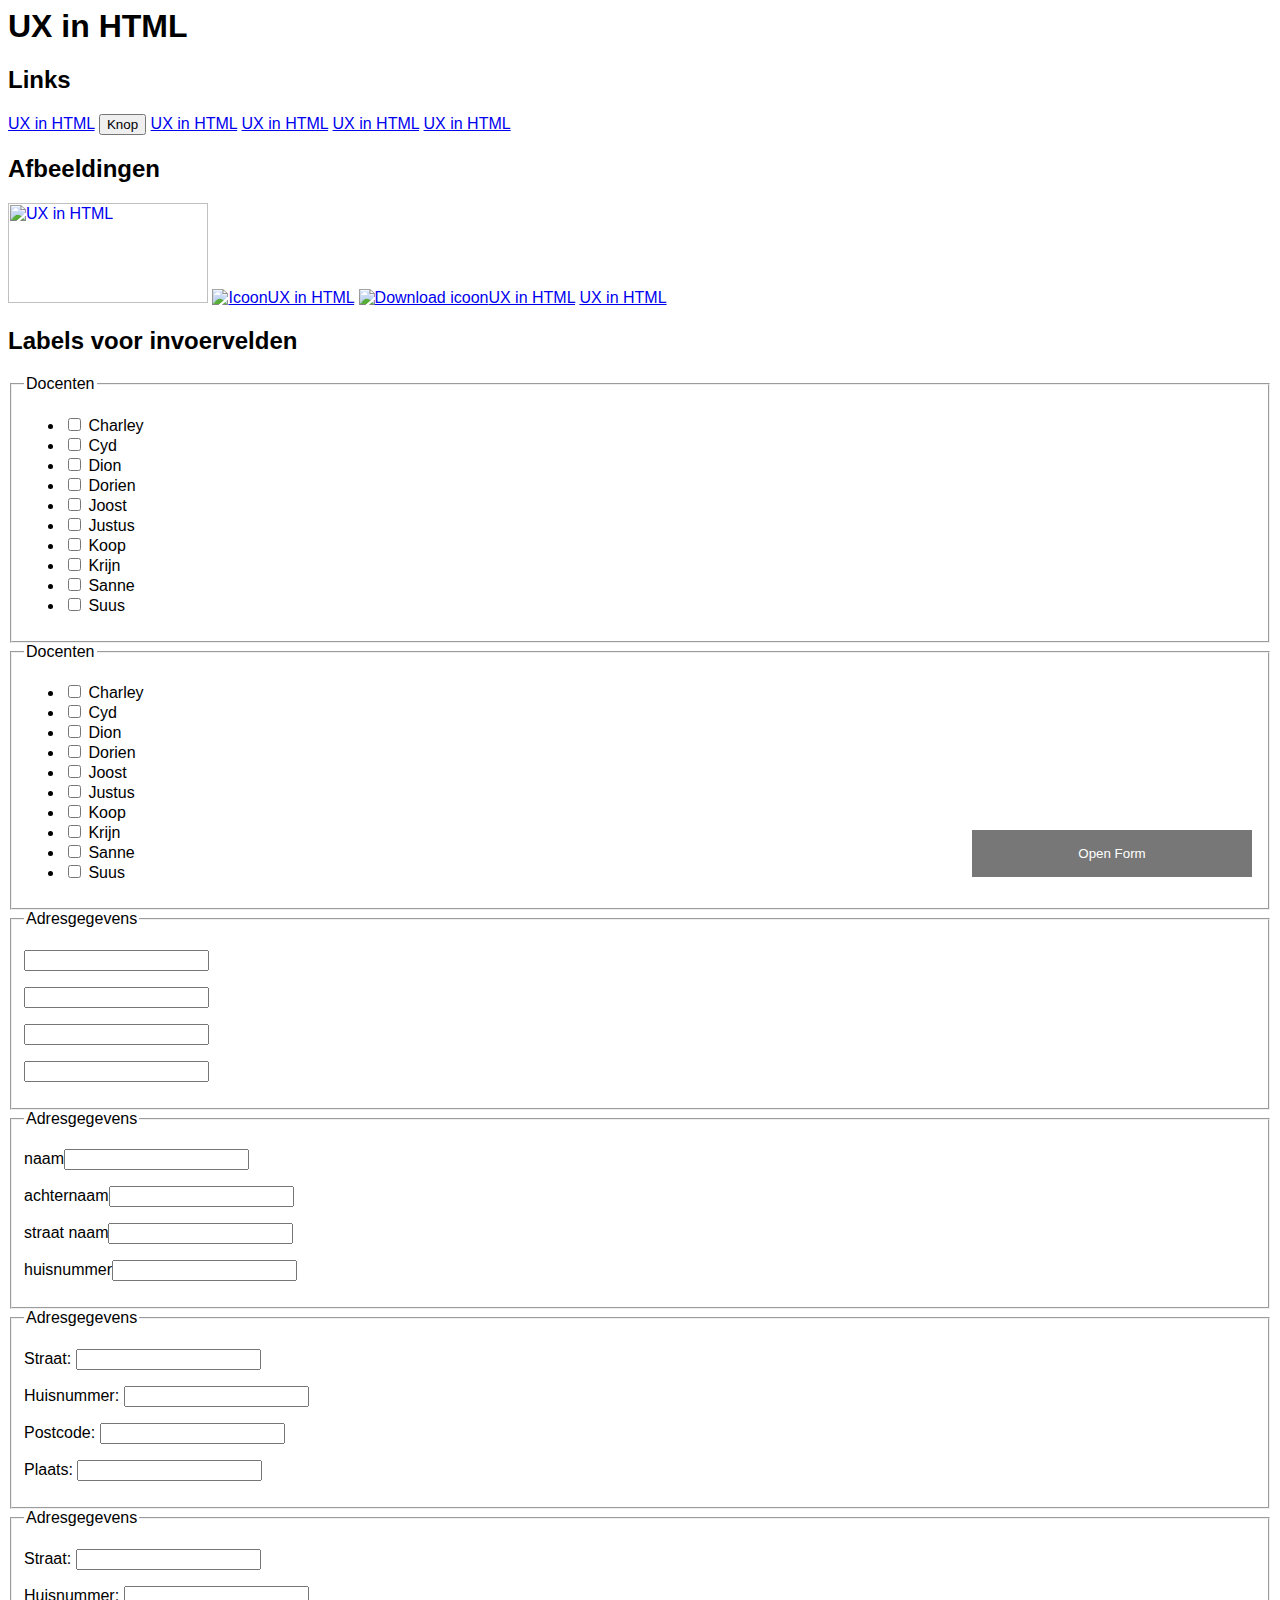
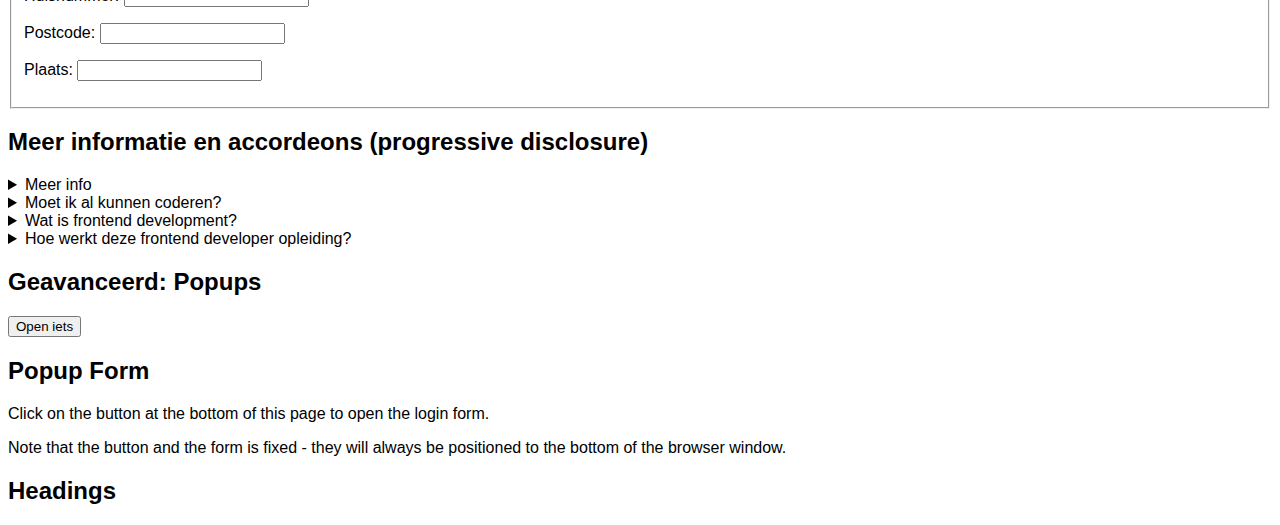
<file: ux_van_html/ux.html>
<h1>UX in HTML</h1>

<h2>Links</h2>

<a target="_blank" href="ux.html">UX in HTML</a>

<button>Knop</button>

<a target="_blank" href="ux.html">UX in HTML</a>
<a target="_blank" href="ux.html">UX in HTML</a>
<a target="_blank" href="ux.html">UX in HTML</a>
<a target="_blank" href="ux.html">UX in HTML</a>


<h2>Afbeeldingen</h2>

<a href="ux.html"><img alt="UX in HTML" width="200" height="100"></a>

<a href="ux.html"><img alt="Icoon">UX in HTML</a>

<a href="ux.html"><img alt="Download icoon">UX in HTML</a>

<a href="ux.html"><img alt="">UX in HTML</a>


<h2>Labels voor invoervelden</h2>

<fieldset>
    <legend>Docenten</legend>
    <ul>
      <li><input type="checkbox"> Charley</li>
      <li><input type="checkbox"> Cyd</li>
      <li><input type="checkbox"> Dion</li>
      <li><input type="checkbox"> Dorien</li>
      <li><input type="checkbox"> Joost</li>
      <li><input type="checkbox"> Justus</li>
      <li><input type="checkbox"> Koop</li>
      <li><input type="checkbox"> Krijn</li>
      <li><input type="checkbox"> Sanne</li>
      <li><input type="checkbox"> Suus</li>
    </ul>
</fieldset>

<fieldset>
    <legend>Docenten</legend>
    <ul>
      <li><label><input type="checkbox"> Charley</label></li>
      <li><label><input type="checkbox"> Cyd</label></li>
      <li><label><input type="checkbox"> Dion</label></li>
      <li><label><input type="checkbox"> Dorien</label></li>
      <li><label><input type="checkbox"> Joost</label></li>
      <li><label><input type="checkbox"> Justus</label></li>
      <li><label><input type="checkbox"> Koop</label></li>
      <li><label><input type="checkbox"> Krijn</label></li>
      <li><label><input type="checkbox"> Sanne</label></li>
      <li><label><input type="checkbox"> Suus</label></li>
    </ul>
</fieldset>


<fieldset>
    <legend>Adresgegevens</legend>
    <p><input type="text"></p>
    <p><input type="text"></p>
    <p><input type="text"></p>
    <p><input type="text"></p>
</fieldset>

<fieldset>
    <legend>Adresgegevens</legend>
    <p><label>naam<input type="text"></label></p>
    <p><label>achternaam<input type="text"></label></p>
    <p><label>straat naam<input type="text"></label></p>
    <p><label>huisnummer<input type="text"></label></p>
</fieldset>

<fieldset>
    <legend>Adresgegevens</legend>
    <p>Straat: <input type="text"></p>
    <p>Huisnummer: <input type="text"></p>
    <p>Postcode: <input type="text"></p>
    <p>Plaats: <input type="text"></p>
</fieldset>

<fieldset>
    <legend>Adresgegevens</legend>
    <p><label>Straat: <input type="text"></label></p>
    <p><label>Huisnummer: <input type="text"></label></p>
    <p><label>Postcode: <input type="text"></label></p>
    <p><label>Plaats: <input type="text"></label></p>
</fieldset>

<style>
    input:hover, input:focus {
      outline: 2px solid blue;
    }
</style>


<h2>Meer informatie en accordeons (progressive disclosure)</h2>

<details>
    <summary>Meer info</summary>
    <p>Deze informatie krijg je pas later te zien.</p>
    <p>Kan handig zijn.</p>
</details>

<details name="faq">
    <summary>Moet ik al kunnen coderen?</summary>
    <p>Nee, je hebt helemaal geen voorkennis nodig om te beginnen aan deze opleiding, we kunnen je alles leren! Als je wel al voorkennis hebt, is dat alleen maar goed, dan kunnen we je helpen je skills te verbeteren en te verdiepen in de stof.</p>
</details>
<details name="faq">
    <summary>Wat is frontend development?</summary>
    <p>Een frontend developer ontwerpt en bouwt websites in HTML, CSS en JavaScript. Deze frontend talen leer je bij ons, je hebt dus geen voorkennis nodig.</p>
</details>
<details name="faq">
    <summary>Hoe werkt deze frontend developer opleiding?</summary>
    <p>Je richt je tijdens deze tweejarige studie op webdesign, visual interface design en frontend development. Vanaf het begin van de opleiding werk je aan actuele opdrachten van échte opdrachtgevers, en leer je samenwerken in multidisciplinaire teams.
        <a href="">a zonder href</a>
    </p>
</details>

<h2>Geavanceerd: Popups</h2>

<button popovertarget="popup">Open iets</button>

<dialog popover id="popup">
  <p>Dit staat in een popup/overlay/popover.</p>
  <p>Leuk he.</p>
  <button popovertarget="popup" popovertargetaction="hide">Sluit dit ding weer</button>
</dialog>


<!-- https://www.w3schools.com/howto/tryit.asp?filename=tryhow_js_popup_form -->
<!DOCTYPE html>
<html>
<head>
<meta name="viewport" content="width=device-width, initial-scale=1">
<style>
body {font-family: Arial, Helvetica, sans-serif;}
* {box-sizing: border-box;}

/* Button used to open the contact form - fixed at the bottom of the page */
.open-button {
  background-color: #555;
  color: white;
  padding: 16px 20px;
  border: none;
  cursor: pointer;
  opacity: 0.8;
  position: fixed;
  bottom: 23px;
  right: 28px;
  width: 280px;
}

/* The popup form - hidden by default */
.form-popup {
  display: none;
  position: fixed;
  bottom: 0;
  right: 15px;
  border: 3px solid #f1f1f1;
  z-index: 9;
}

/* Add styles to the form container */
.form-container {
  max-width: 300px;
  padding: 10px;
  background-color: white;
}

/* Full-width input fields */
.form-container input[type=text], .form-container input[type=password] {
  width: 100%;
  padding: 15px;
  margin: 5px 0 22px 0;
  border: none;
  background: #f1f1f1;
}

/* When the inputs get focus, do something */
.form-container input[type=text]:focus, .form-container input[type=password]:focus {
  background-color: #ddd;
  outline: none;
}

/* Set a style for the submit/login button */
.form-container .btn {
  background-color: #04AA6D;
  color: white;
  padding: 16px 20px;
  border: none;
  cursor: pointer;
  width: 100%;
  margin-bottom:10px;
  opacity: 0.8;
}

/* Add a red background color to the cancel button */
.form-container .cancel {
  background-color: red;
}

/* Add some hover effects to buttons */
.form-container .btn:hover, .open-button:hover {
  opacity: 1;
}
</style>
</head>
<body>

<h2>Popup Form</h2>
<p>Click on the button at the bottom of this page to open the login form.</p>
<p>Note that the button and the form is fixed - they will always be positioned to the bottom of the browser window.</p>

<button class="open-button" onclick="openForm()">Open Form</button>

<div class="form-popup" id="myForm">
  <form action="/action_page.php" class="form-container">
    <h1>Login</h1>

    <label for="email"><b>Email</b></label>
    <input type="text" placeholder="Enter Email" name="email" required>

    <label for="psw"><b>Password</b></label>
    <input type="password" placeholder="Enter Password" name="psw" required>

    <button type="submit" class="btn">Login</button>
    <!-- <button type="button" class="btn cancel" onclick="closeForm()">Close</button> -->
  </form>
</div>

<script>
function openForm() {
  document.getElementById("myForm").style.display = "block";
}

function closeForm() {
  document.getElementById("myForm").style.display = "none";
}
</script>

</body>
</html>



<h2>Headings</h2>
</file>
